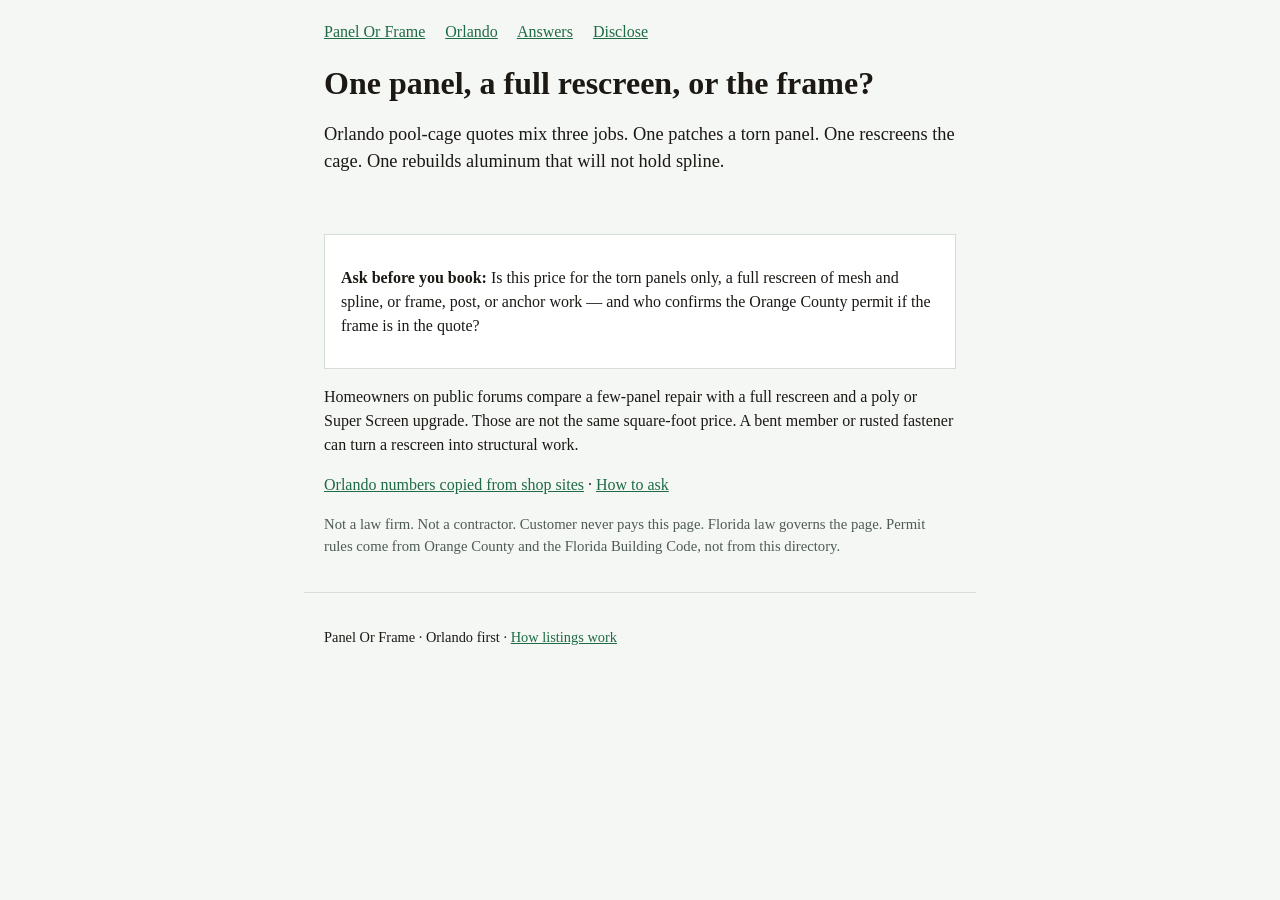
<file: index.html>
<!DOCTYPE html>
<html lang="en">
<head>
  <meta charset="utf-8">
  <meta name="viewport" content="width=device-width, initial-scale=1">
  <title>Panel Or Frame — Orlando pool cage checklist</title>
  <meta name="description" content="Orlando checklist: ask if the quote is one panel, a full rescreen, or frame work. Mesh-only and structural quotes are different jobs. Customer never pays this page.">
  <link rel="stylesheet" href="styles.css">
  <script type="application/ld+json">
  {
    "@context": "https://schema.org",
    "@type": "FAQPage",
    "mainEntity": [
      {
        "@type": "Question",
        "name": "Is an Orlando pool cage quote a panel, a rescreen, or frame work?",
        "acceptedAnswer": {"@type": "Answer", "text": "Ask which one the price covers. A panel patch replaces torn mesh. A full rescreen replaces the mesh and spline on the existing aluminum. Frame work replaces members, posts, anchors, or the enclosure and is a different quote."}
      },
      {
        "@type": "Question",
        "name": "Does an Orlando pool cage rescreen need a permit?",
        "acceptedAnswer": {"@type": "Answer", "text": "Confirm with Orange County Permitting before work starts. Orange County says most construction, remodeling, and structural work needs a permit. Shops on their own sites say a mesh-only rescreen often does not, while a new frame-in or structural member replacement usually does."}
      }
    ]
  }
  </script>
</head>
<body>
  <header>
    <nav>
      <a href="index.html">Panel Or Frame</a>
      <a href="orlando.html">Orlando</a>
      <a href="answers.html">Answers</a>
      <a href="disclose.html">Disclose</a>
    </nav>
    <h1>One panel, a full rescreen, or the frame?</h1>
    <p class="lede">Orlando pool-cage quotes mix three jobs. One patches a torn panel. One rescreens the cage. One rebuilds aluminum that will not hold spline.</p>
  </header>
  <main>
    <div class="ask">
      <p><strong>Ask before you book:</strong> Is this price for the torn panels only, a full rescreen of mesh and spline, or frame, post, or anchor work — and who confirms the Orange County permit if the frame is in the quote?</p>
    </div>
    <p>Homeowners on public forums compare a few-panel repair with a full rescreen and a poly or Super Screen upgrade. Those are not the same square-foot price. A bent member or rusted fastener can turn a rescreen into structural work.</p>
    <p><a href="orlando.html">Orlando numbers copied from shop sites</a> · <a href="answers.html">How to ask</a></p>
    <p class="note">Not a law firm. Not a contractor. Customer never pays this page. Florida law governs the page. Permit rules come from Orange County and the Florida Building Code, not from this directory.</p>
  </main>
  <footer>
    <p>Panel Or Frame · Orlando first · <a href="disclose.html">How listings work</a></p>
  </footer>
</body>
</html>
</file>
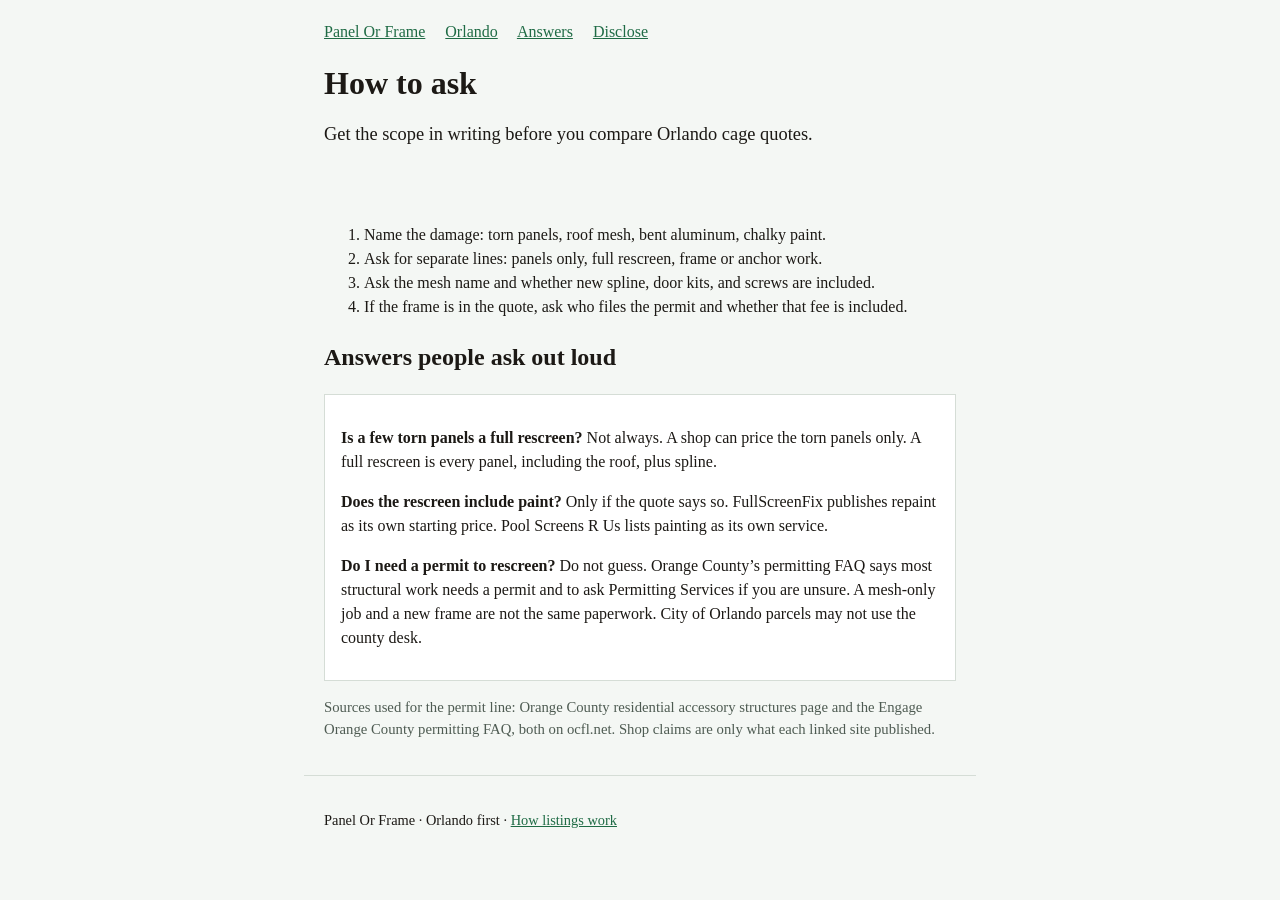
<file: answers.html>
<!DOCTYPE html>
<html lang="en">
<head>
  <meta charset="utf-8">
  <meta name="viewport" content="width=device-width, initial-scale=1">
  <title>How to ask — Panel Or Frame</title>
  <meta name="description" content="How to ask an Orlando pool cage shop whether the quote is a panel, a full rescreen, or frame work.">
  <link rel="stylesheet" href="styles.css">
  <script type="application/ld+json">
  {
    "@context": "https://schema.org",
    "@type": "HowTo",
    "name": "Ask an Orlando pool cage shop if the quote is a panel, a rescreen, or the frame",
    "step": [
      {"@type": "HowToStep", "name": "Name the damage", "text": "Say how many panels are torn, whether the roof mesh is gone, and whether any aluminum is bent or chalky."},
      {"@type": "HowToStep", "name": "Split the quote", "text": "Ask for three lines if needed: torn panels only, full mesh and spline rescreen, and frame, post, fastener, or anchor work."},
      {"@type": "HowToStep", "name": "Name the mesh", "text": "Ask whether the price is standard 18/14, no-see-um 20/20, pet screen, or a heavier named screen, and whether the spline is included."},
      {"@type": "HowToStep", "name": "Ask who pulls the permit", "text": "If the quote includes new framing, posts, anchors, or a new enclosure, ask who files with Orange County or the city, and whether that fee is on the quote."}
    ]
  }
  </script>
  <script type="application/ld+json">
  {
    "@context": "https://schema.org",
    "@type": "FAQPage",
    "mainEntity": [
      {
        "@type": "Question",
        "name": "When is a panel patch enough in Orlando?",
        "acceptedAnswer": {"@type": "Answer", "text": "When a few panels are torn and the rest of the mesh and the aluminum still hold. Shops on their own sites offer single-panel replacement. Ask them to say so on the quote."}
      },
      {
        "@type": "Question",
        "name": "When does a rescreen become frame work?",
        "acceptedAnswer": {"@type": "Answer", "text": "When members are bent, fasteners are rusted through, posts or anchors move, or the quote adds a new enclosure. That is not the same job as new spline and mesh."}
      },
      {
        "@type": "Question",
        "name": "Who do I call about an Orange County screen permit?",
        "acceptedAnswer": {"@type": "Answer", "text": "Orange County Permitting Services. Their public FAQ says most structural work needs a permit and to contact them if you are not sure. City limits may be a different building department."}
      }
    ]
  }
  </script>
</head>
<body>
  <header>
    <nav>
      <a href="index.html">Panel Or Frame</a>
      <a href="orlando.html">Orlando</a>
      <a href="answers.html">Answers</a>
      <a href="disclose.html">Disclose</a>
    </nav>
    <h1>How to ask</h1>
    <p class="lede">Get the scope in writing before you compare Orlando cage quotes.</p>
  </header>
  <main>
    <ol>
      <li>Name the damage: torn panels, roof mesh, bent aluminum, chalky paint.</li>
      <li>Ask for separate lines: panels only, full rescreen, frame or anchor work.</li>
      <li>Ask the mesh name and whether new spline, door kits, and screws are included.</li>
      <li>If the frame is in the quote, ask who files the permit and whether that fee is included.</li>
    </ol>
    <h2>Answers people ask out loud</h2>
    <div class="ask">
      <p><strong>Is a few torn panels a full rescreen?</strong> Not always. A shop can price the torn panels only. A full rescreen is every panel, including the roof, plus spline.</p>
      <p><strong>Does the rescreen include paint?</strong> Only if the quote says so. FullScreenFix publishes repaint as its own starting price. Pool Screens R Us lists painting as its own service.</p>
      <p><strong>Do I need a permit to rescreen?</strong> Do not guess. Orange County’s permitting FAQ says most structural work needs a permit and to ask Permitting Services if you are unsure. A mesh-only job and a new frame are not the same paperwork. City of Orlando parcels may not use the county desk.</p>
    </div>
    <p class="note">Sources used for the permit line: Orange County residential accessory structures page and the Engage Orange County permitting FAQ, both on ocfl.net. Shop claims are only what each linked site published.</p>
  </main>
  <footer>
    <p>Panel Or Frame · Orlando first · <a href="disclose.html">How listings work</a></p>
  </footer>
</body>
</html>
</file>
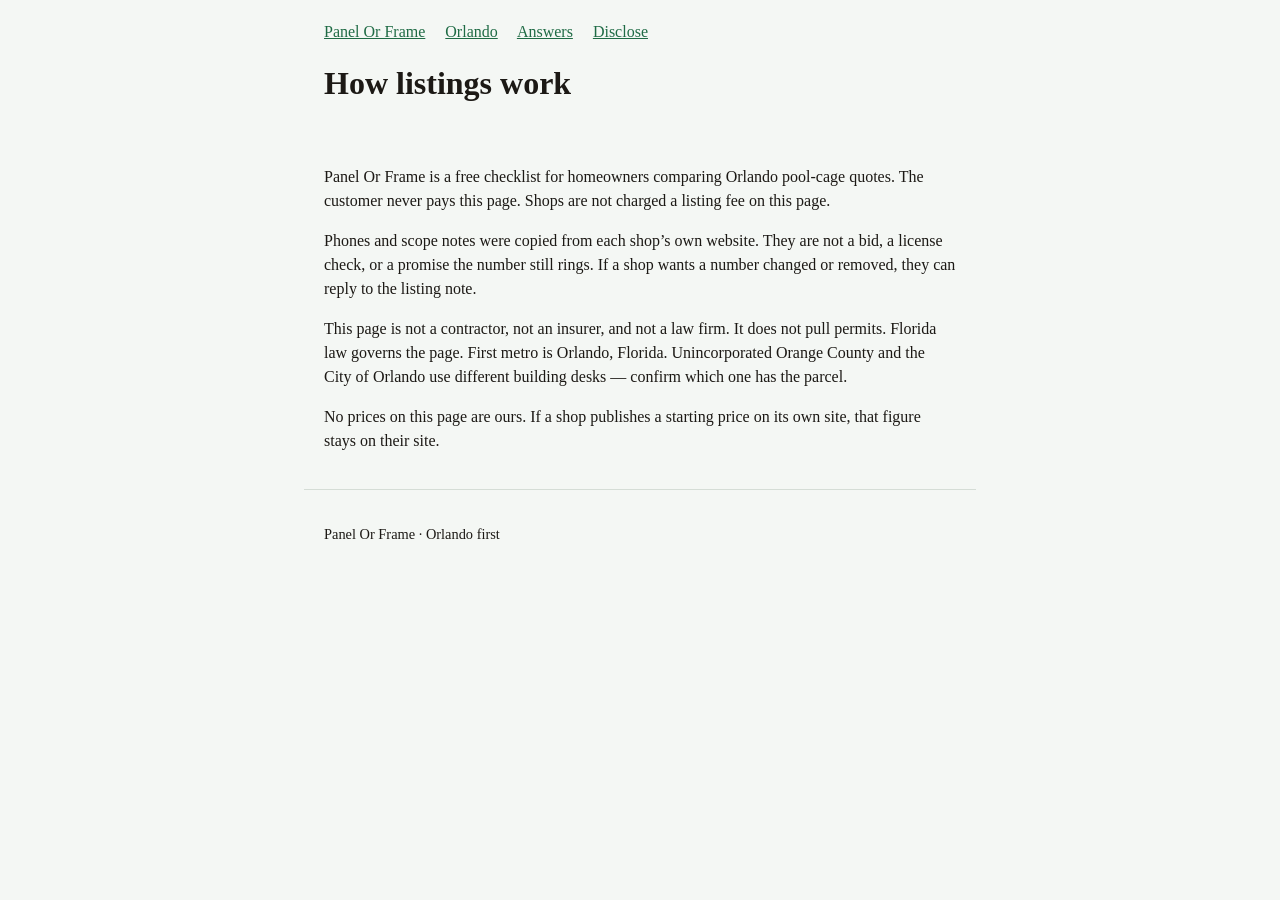
<file: disclose.html>
<!DOCTYPE html>
<html lang="en">
<head>
  <meta charset="utf-8">
  <meta name="viewport" content="width=device-width, initial-scale=1">
  <title>Disclose — Panel Or Frame</title>
  <meta name="description" content="Panel Or Frame is a free Orlando checklist. The customer never pays the directory. Florida law governs the page.">
  <link rel="stylesheet" href="styles.css">
</head>
<body>
  <header>
    <nav>
      <a href="index.html">Panel Or Frame</a>
      <a href="orlando.html">Orlando</a>
      <a href="answers.html">Answers</a>
      <a href="disclose.html">Disclose</a>
    </nav>
    <h1>How listings work</h1>
  </header>
  <main>
    <p>Panel Or Frame is a free checklist for homeowners comparing Orlando pool-cage quotes. The customer never pays this page. Shops are not charged a listing fee on this page.</p>
    <p>Phones and scope notes were copied from each shop’s own website. They are not a bid, a license check, or a promise the number still rings. If a shop wants a number changed or removed, they can reply to the listing note.</p>
    <p>This page is not a contractor, not an insurer, and not a law firm. It does not pull permits. Florida law governs the page. First metro is Orlando, Florida. Unincorporated Orange County and the City of Orlando use different building desks — confirm which one has the parcel.</p>
    <p>No prices on this page are ours. If a shop publishes a starting price on its own site, that figure stays on their site.</p>
  </main>
  <footer>
    <p>Panel Or Frame · Orlando first</p>
  </footer>
</body>
</html>
</file>
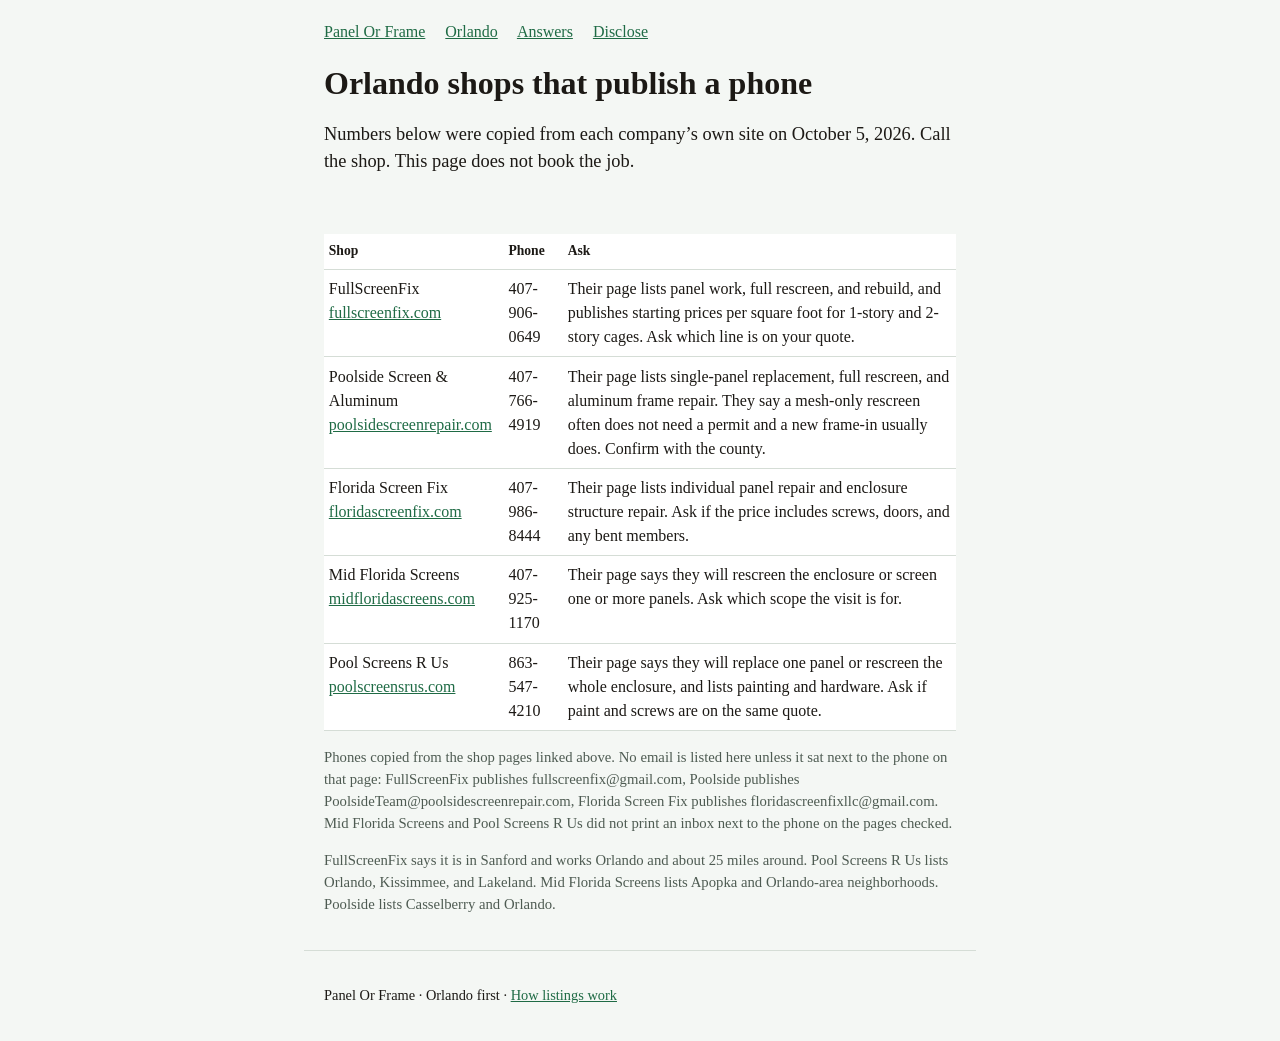
<file: orlando.html>
<!DOCTYPE html>
<html lang="en">
<head>
  <meta charset="utf-8">
  <meta name="viewport" content="width=device-width, initial-scale=1">
  <title>Orlando pool cage shops — Panel Or Frame</title>
  <meta name="description" content="Orlando pool cage phones copied from each shop's own site. Ask panel vs rescreen vs frame before you book.">
  <link rel="stylesheet" href="styles.css">
</head>
<body>
  <header>
    <nav>
      <a href="index.html">Panel Or Frame</a>
      <a href="orlando.html">Orlando</a>
      <a href="answers.html">Answers</a>
      <a href="disclose.html">Disclose</a>
    </nav>
    <h1>Orlando shops that publish a phone</h1>
    <p class="lede">Numbers below were copied from each company’s own site on October 5, 2026. Call the shop. This page does not book the job.</p>
  </header>
  <main>
    <table>
      <thead>
        <tr><th>Shop</th><th>Phone</th><th>Ask</th></tr>
      </thead>
      <tbody>
        <tr>
          <td>FullScreenFix<br><a href="https://fullscreenfix.com/rescreening">fullscreenfix.com</a></td>
          <td>407-906-0649</td>
          <td>Their page lists panel work, full rescreen, and rebuild, and publishes starting prices per square foot for 1-story and 2-story cages. Ask which line is on your quote.</td>
        </tr>
        <tr>
          <td>Poolside Screen &amp; Aluminum<br><a href="https://poolsidescreenrepair.com/">poolsidescreenrepair.com</a></td>
          <td>407-766-4919</td>
          <td>Their page lists single-panel replacement, full rescreen, and aluminum frame repair. They say a mesh-only rescreen often does not need a permit and a new frame-in usually does. Confirm with the county.</td>
        </tr>
        <tr>
          <td>Florida Screen Fix<br><a href="https://floridascreenfix.com/">floridascreenfix.com</a></td>
          <td>407-986-8444</td>
          <td>Their page lists individual panel repair and enclosure structure repair. Ask if the price includes screws, doors, and any bent members.</td>
        </tr>
        <tr>
          <td>Mid Florida Screens<br><a href="https://midfloridascreens.com/">midfloridascreens.com</a></td>
          <td>407-925-1170</td>
          <td>Their page says they will rescreen the enclosure or screen one or more panels. Ask which scope the visit is for.</td>
        </tr>
        <tr>
          <td>Pool Screens R Us<br><a href="https://poolscreensrus.com/">poolscreensrus.com</a></td>
          <td>863-547-4210</td>
          <td>Their page says they will replace one panel or rescreen the whole enclosure, and lists painting and hardware. Ask if paint and screws are on the same quote.</td>
        </tr>
      </tbody>
    </table>
    <p class="note">Phones copied from the shop pages linked above. No email is listed here unless it sat next to the phone on that page: FullScreenFix publishes fullscreenfix@gmail.com, Poolside publishes PoolsideTeam@poolsidescreenrepair.com, Florida Screen Fix publishes floridascreenfixllc@gmail.com. Mid Florida Screens and Pool Screens R Us did not print an inbox next to the phone on the pages checked.</p>
    <p class="note">FullScreenFix says it is in Sanford and works Orlando and about 25 miles around. Pool Screens R Us lists Orlando, Kissimmee, and Lakeland. Mid Florida Screens lists Apopka and Orlando-area neighborhoods. Poolside lists Casselberry and Orlando.</p>
  </main>
  <footer>
    <p>Panel Or Frame · Orlando first · <a href="disclose.html">How listings work</a></p>
  </footer>
</body>
</html>
</file>
<file: styles.css>
:root { --ink: #1c1915; --paper: #f4f7f4; --line: #d5ddd6; --accent: #1f6b45; --muted: #4e5b52; }
* { box-sizing: border-box; }
body { margin: 0; font-family: Georgia, "Iowan Old Style", serif; color: var(--ink); background: var(--paper); line-height: 1.5; }
a { color: var(--accent); }
header, main, footer { max-width: 42rem; margin: 0 auto; padding: 1.25rem; }
nav a { margin-right: 1rem; }
h1 { font-size: 2rem; line-height: 1.15; margin-bottom: 0.4rem; }
.lede { font-size: 1.15rem; }
.ask { background: #fff; border: 1px solid var(--line); padding: 0.9rem 1rem; }
table { width: 100%; border-collapse: collapse; background: #fff; }
th, td { border-bottom: 1px solid var(--line); text-align: left; padding: 0.45rem 0.3rem; vertical-align: top; }
th { font-size: 0.85rem; }
.note { color: var(--muted); font-size: 0.92rem; }
footer { border-top: 1px solid var(--line); font-size: 0.9rem; }
</file>
